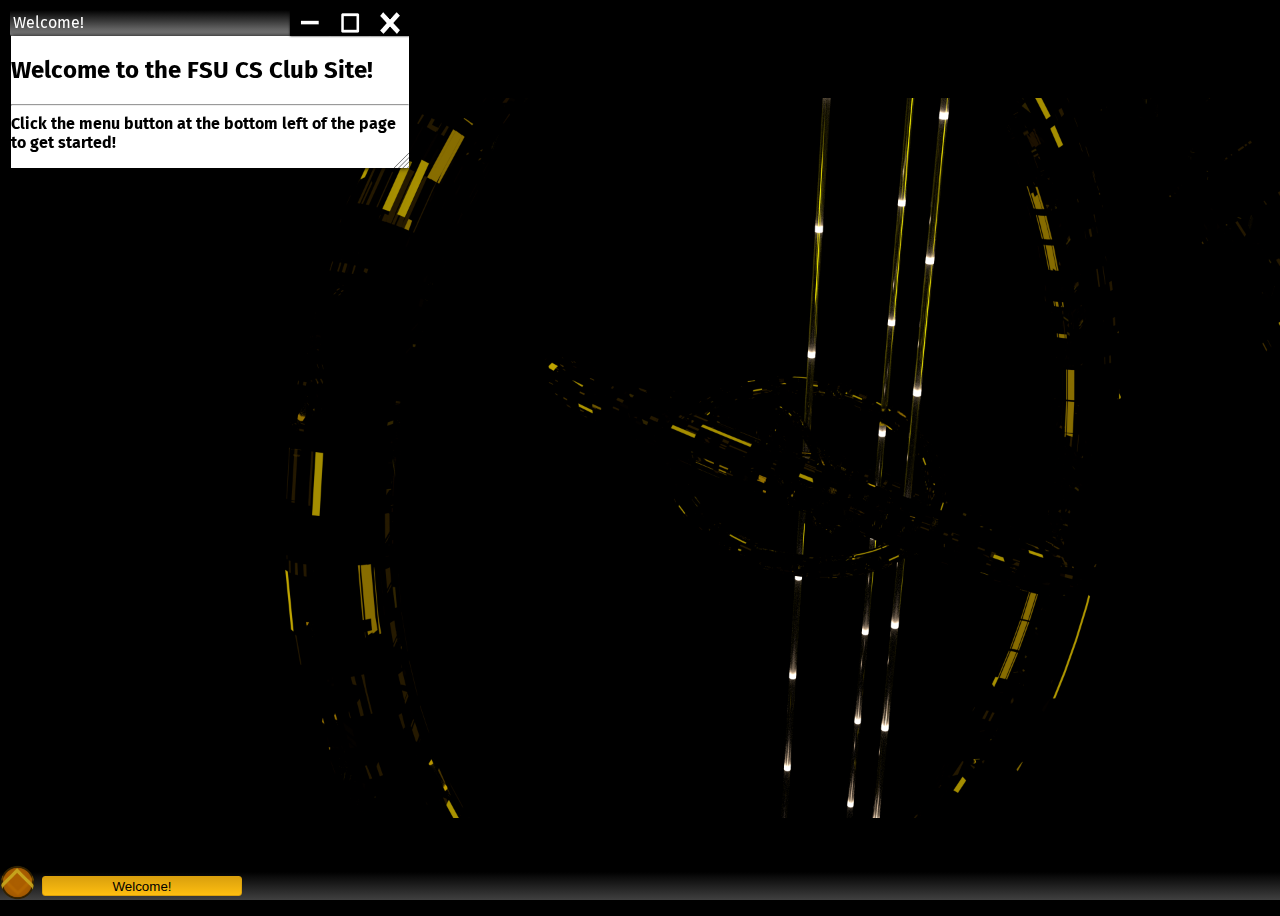
<file: index.html>
<html lang="en_us">
  <head>
    <meta
      http-equiv="Content-Type"
      content="text/html"
      charset="utf-8">
    <title>Framingham State University Computer Science Club</title>
    <link
      rel=stylesheet
      type=text/css
      href=windowTools/windowTools.css
      id=windowToolsStyleSheet></link>
    <link
      rel=stylesheet
      type=text/css
      href=resources/index.css></link>
    <link
      rel=stylesheet
      type=text/css
      href=widgetTools/widgetTools.css
      id=widgetToolsStyleSheet></link>
    <script
      src=windowTools/windowTools.js
      id=windowingScripts></script>
    <script src=widgetTools/widgetTools.js></script>
    <script src=resources/libcookie.js></script>
    <script src=resources/backendinterface.js></script>
    <script src=resources/blogBrowser.js></script>
  </head>
  <body>
    <div id=panel></div>
    <img
      onmouseover=menuButtonMouseHover()
      onmouseout=menuButtonMouseLeave()
      onclick=openmenu()
      id=menubutton
      src=windowTools/beta-start-button-3.png></img>
    <div id=menu>
      <img
        class=mheader
        src=resources/MenuBanner.png></img>
      <table id=menutable>
        <tr>
          <td>
            <button
              class=menubutton
              id=widgets
              onclick=menuexec(makeWidgetTestWindow)
            >
              Widget Toolkit
            </button>
          </td>
          <td>
            <button
              class=menubutton
              id=composerbt
              onclick=menuexec(login)
            >
              Log In
            </button>
          </td>
        </tr>
        <tr>
          <td>
            <button
              class=menubutton
              id=settings
              onclick=menuexec(settingswindow)
            >
              User Settings
            </button>
          </td>
          <td>
            <button
              class=menubutton
              id=browser
              onclick=menuexec(makeBrowserWindow)
            >
              Blog Browser
            </button>
          </td>
        </tr>
      </table>
    </div>
    <div
      id=menubackground
      onclick=openmenu()
      style='display:none;'></div>
    <script src=resources/index.js></script>
  </body>
</html>
</file>
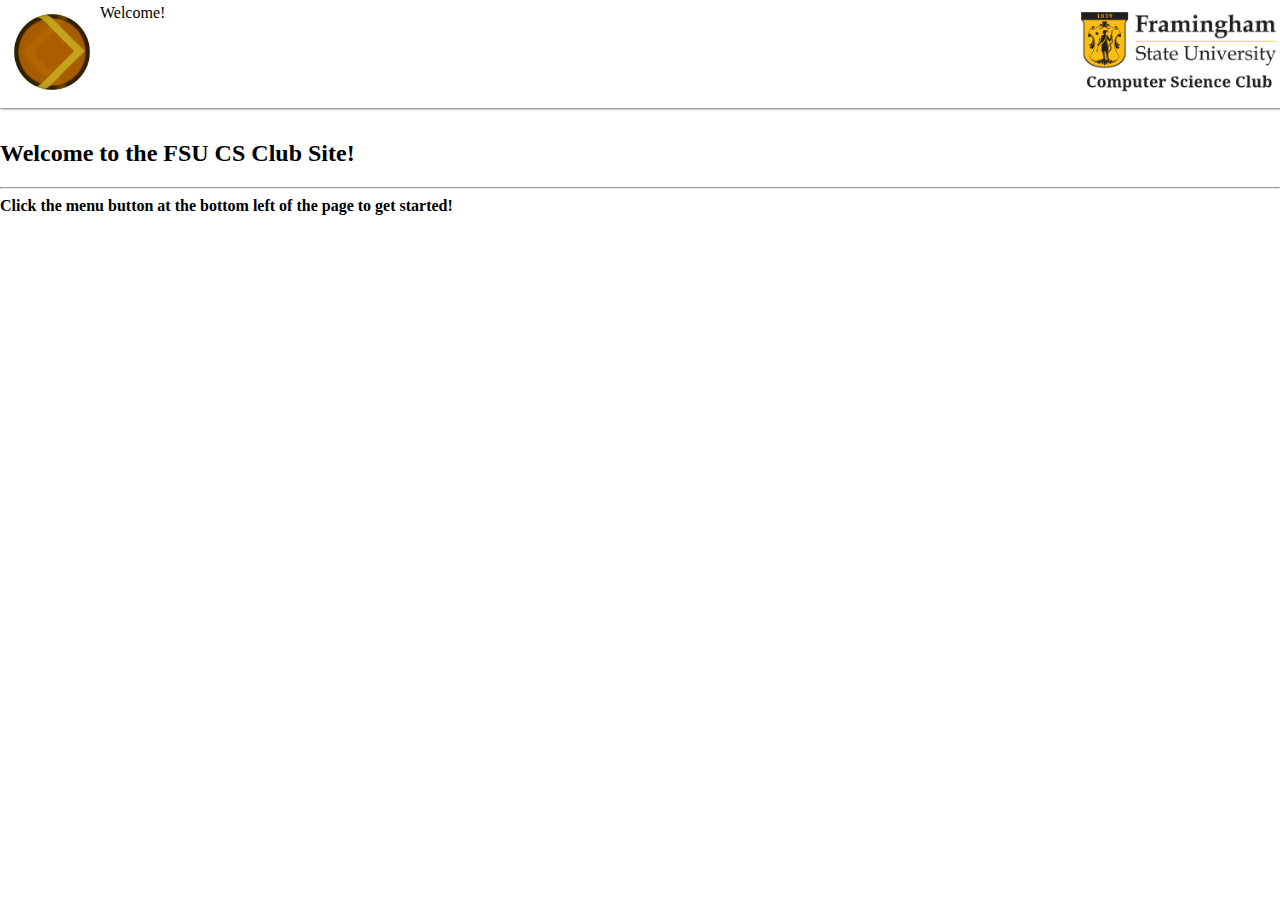
<file: m.html>
<html>
	<head>
		<title>Framingham State University Computer Science Club</title>
		<link rel=stylesheet type=text/css href=pageTools/pageTools.css id=windowToolsStyleSheet></link>
<!-- 		<link rel=stylesheet type=text/css href=resources/index.css></link> -->
		<link rel=stylesheet type=text/css href=widgetTools/widgetTools.css id=widgetToolsStyleSheet></link>
		<link rel=stylesheet type=text/css href=m.css></link>
		<script src=pageTools/pageTools.js id=windowingScripts></script>
		<script src=widgetTools/widgetTools.js></script>
		<script src=resources/backendinterface.js></script>
		<script src=resources/blogBrowser.js></script>
		<script src=resources/index.js></script>
		<script src=resources/m.js></script>
	</head>
	<body>
		<meta name="viewport" content="width=device-width, initial-scale=1.0">
		<script>
			initPageTools();
			initPage();
			signalConnect();
		</script>
	</body>
</html>
</file>
